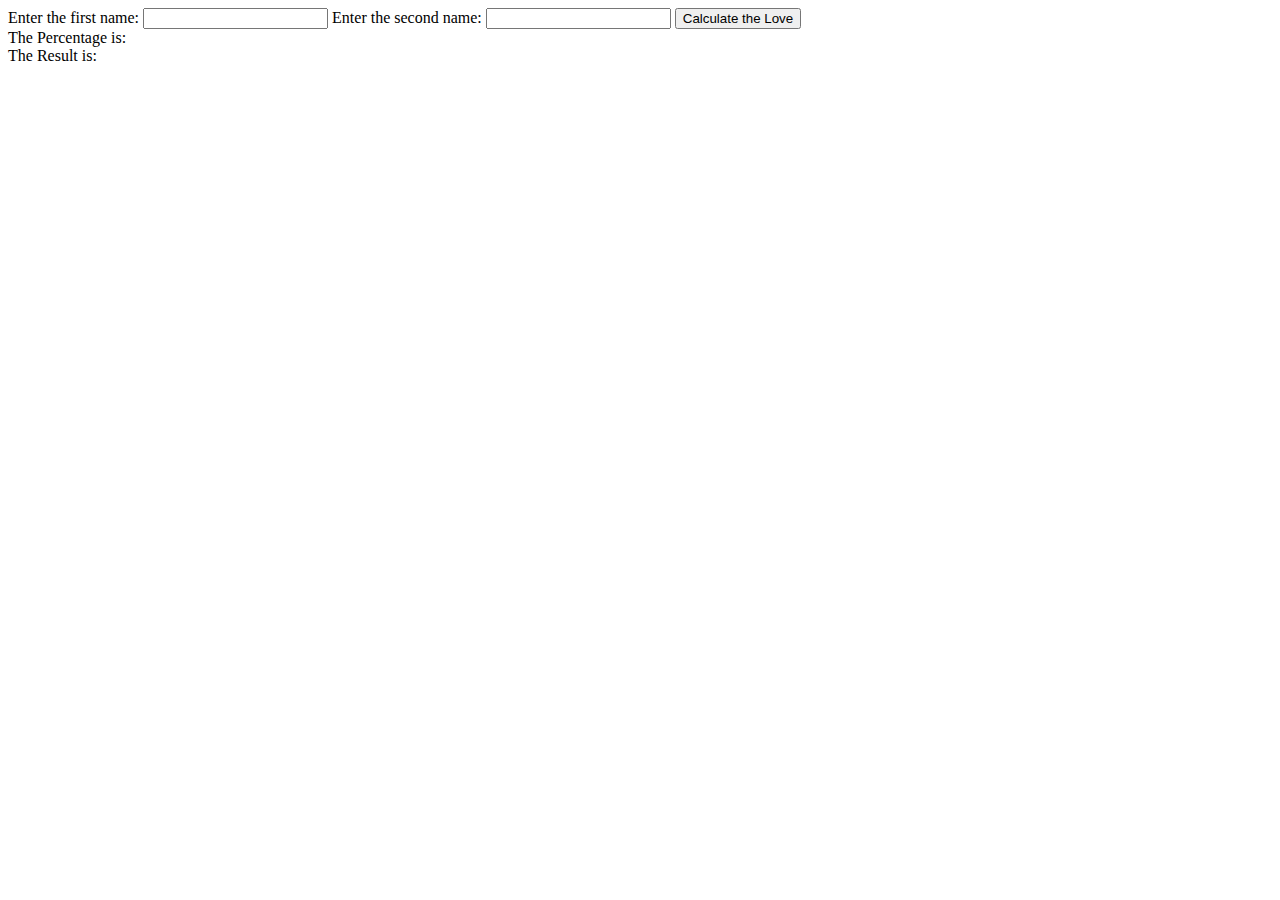
<file: Creative Eval 2/index.html>
<!DOCTYPE html>
<html>
<head>
<script src="//code.jquery.com/jquery-2.1.1.min.js"></script>
  <meta charset="utf-8">
  <title>Mashape Query</title>
  <script>
	function doIt() {
        var fname = $("#name1").val();
        var sname = $("#name2").val();
        
    var output = $.ajax({
    url: 'https://love-calculator.p.mashape.com/getPercentage?fname='+ fname + '&sname=' + sname, // The URL to the API. You can get this by clicking on "Show CURL example" from an API profile
    type: 'GET', // The HTTP Method, can be GET POST PUT DELETE etc
    data: {}, // Additional parameters here
    dataType: 'json',
    success: function(data) {
    	//
        //Change data.source to data.something , where something is whichever part of the object you want returned.
        //To see the whole object you can output it to your browser console using:
        console.log(data);
       	document.getElementById("output").innerHTML = "The Percentage is: " + data['percentage'] + "%"; 
        document.getElementById("result").innerHTML = "The Result is: " + data['result']; 
        },
    error: function(err) { alert(err); },
    beforeSend: function(xhr) {
    xhr.setRequestHeader("X-Mashape-Authorization", "fqza6pxQmPmshmRCNlZ4GaXmREHep1DUPL0jsnjb6QOmJb7KXz"); // Enter here your Mashape key
    }
});
  

}

</script>
</head>
<body>

  Enter the first name: <input type="text" id="name1" value=""> 
  Enter the second name: <input type="text" id="name2" value="">
    
  <button onclick="doIt()">Calculate the Love</button>
  <div id="output">The Percentage is:</div>
  <div id="result">The Result is:</div>
  
</body>
</html>
</file>
